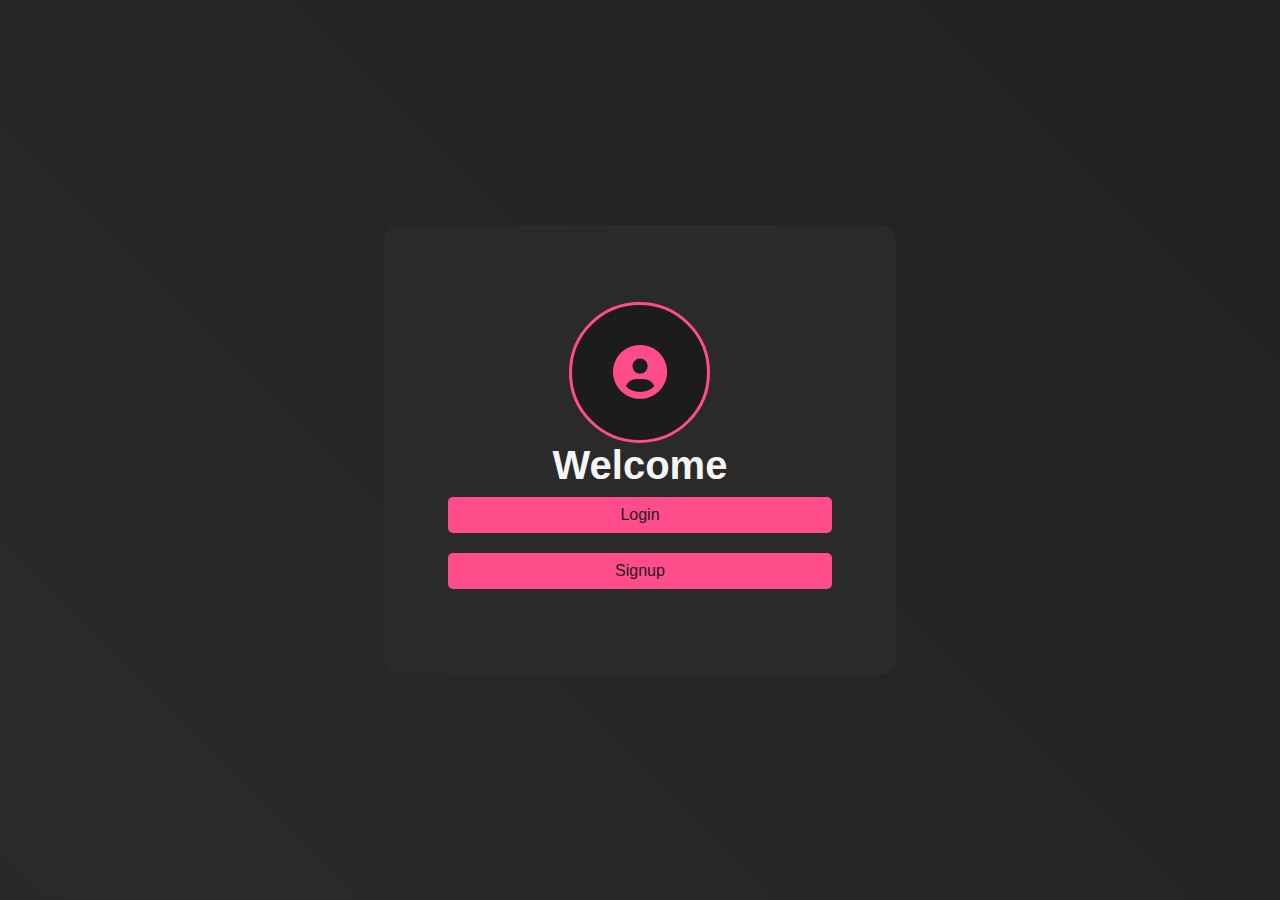
<file: index.html>
<!DOCTYPE html>
<html lang="en">
<head>
    <meta charset="UTF-8">
    <meta name="viewport" content="width=device-width, initial-scale=1.0">
    <title>Welcome</title>
    <link rel="stylesheet" href="https://cdnjs.cloudflare.com/ajax/libs/font-awesome/6.0.0/css/all.min.css">
    <link rel="stylesheet" href="style.css">
</head>
<body>
    <div class="root-container">
        <div class="display-items">
            <div id="animation" class="display-item">
                <i class="fas fa-user-circle"></i>
            </div>
            <h1 id="welcome-heading" class="display-item">
                Welcome
            </h1>
        </div>
        <div class="options-container">
            <a href="login.html" class="option-button" id="login-button">Login</a>
            <a href="signup.html" class="option-button" id="signup-button">Signup</a>
        </div>
    </div>
</body>
</html>
</file>
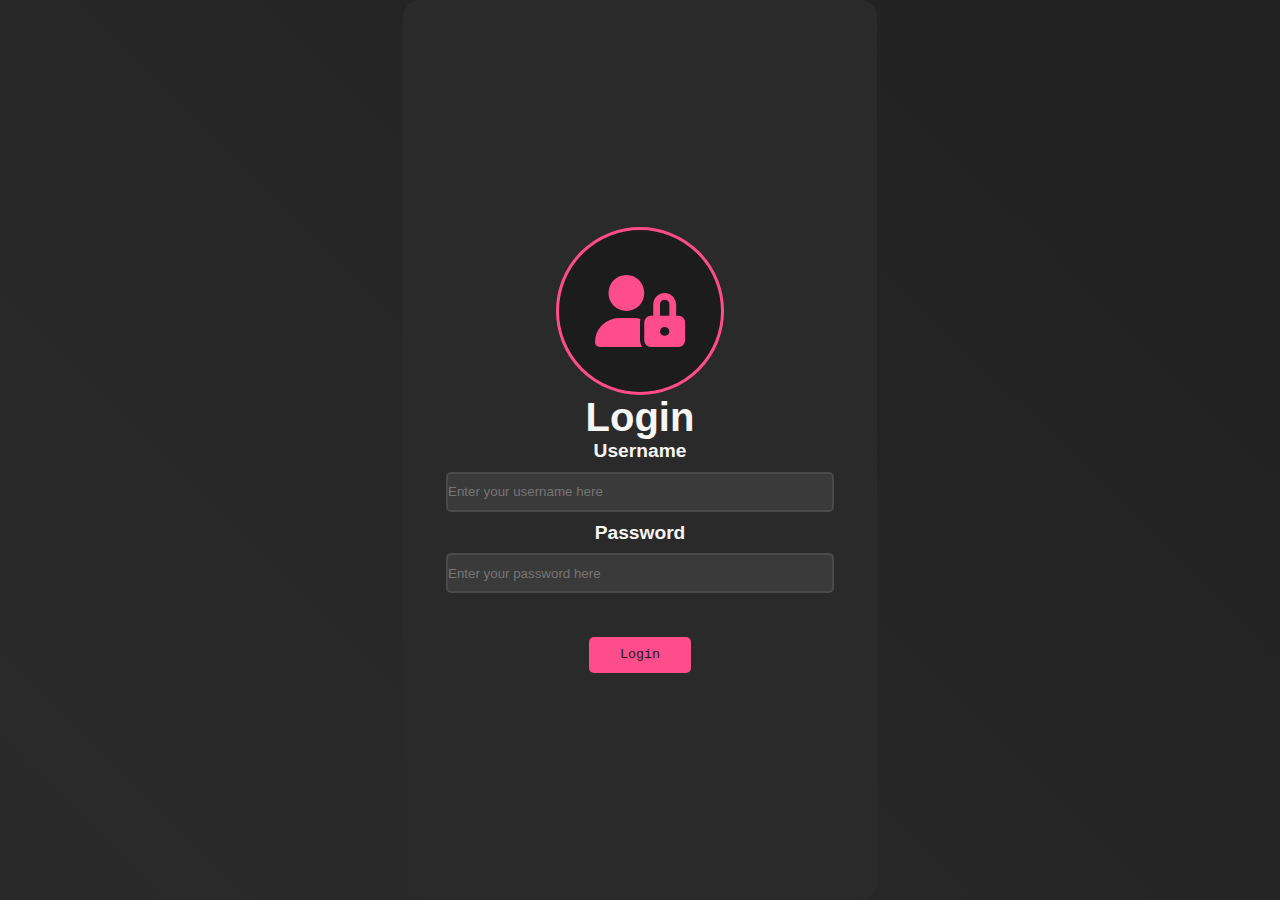
<file: login.html>
<!DOCTYPE html>
<html lang="en">
<head>
    <meta charset="UTF-8">
    <meta name="viewport" content="width=device-width, initial-scale=1.0">
    <title>User Login</title>
    <link rel="stylesheet" href="https://cdnjs.cloudflare.com/ajax/libs/font-awesome/6.0.0/css/all.min.css">
    <link rel="stylesheet" href="login.css">
</head>
<body>
    <div class="root-container">
        <div class="display-items">
            <div id="animation" class="display-item">
                <i class="fas fa-user-lock"></i>
            </div>
            <h1 id="login-heading" class="display-item">
                Login
            </h1>
        </div>
        <div class="login-form">
            <form class="login-form" action="login_action.php">

                <h3 id="username-heading" class="headings" class="login-form-item">
                    Username
                </h3>
                <input id="username-input" class="inputs" class="login-form-item" type="text" name="username" placeholder="Enter your username here">

                <h3 id="password-heading" class="headings" class="login-form-item">
                    Password
                </h3>
                <input id="password-input" class="inputs" class="login-form-item" type="password" name="password" placeholder="Enter your password here">

                <br />

                <input id="login-button" class="login-form-item" type="submit" value="Login">
            </form>
        </div>
    </div>
</body>
</html>
</file>
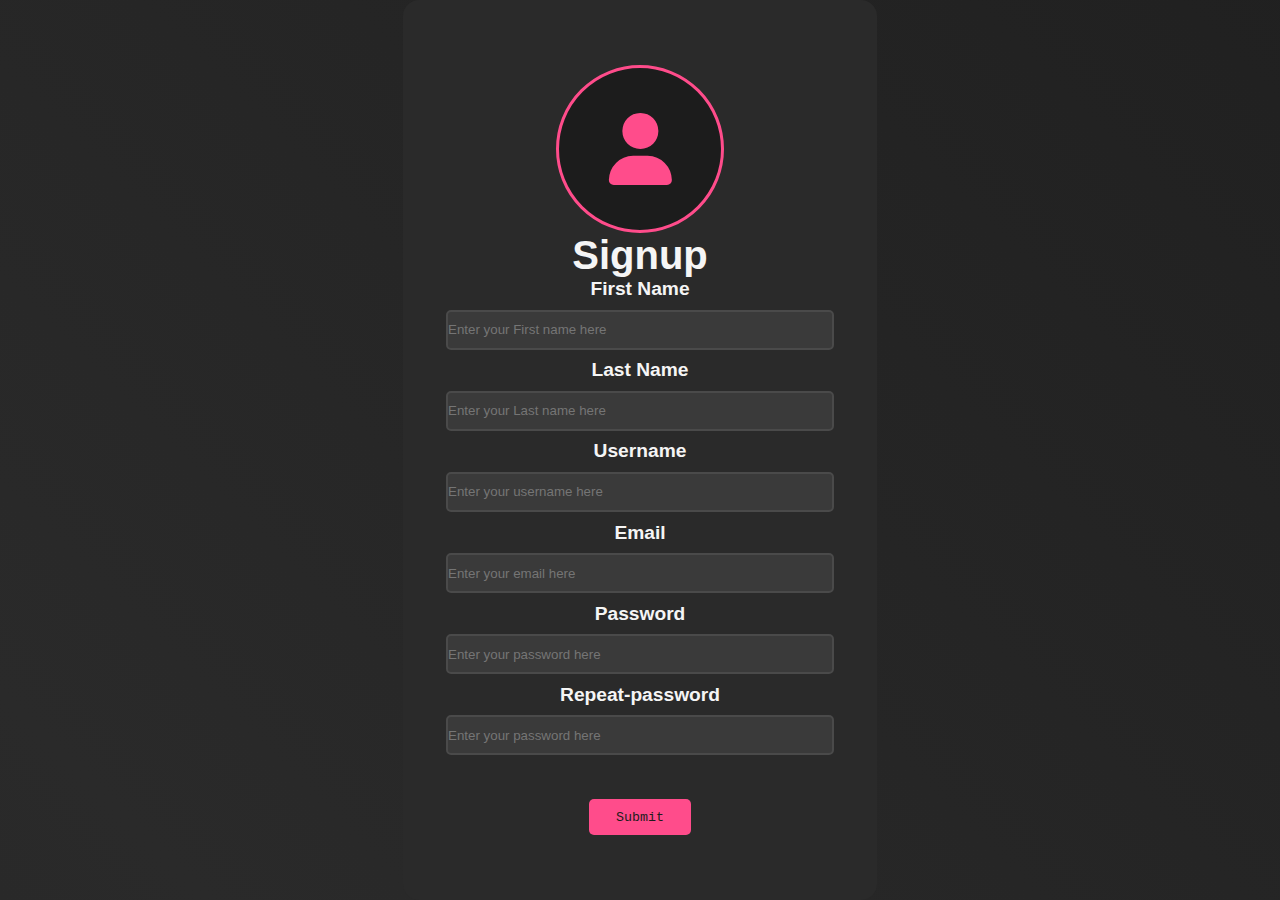
<file: signup.html>
<!DOCTYPE html>
<html lang="en">
<head>
    <meta charset="UTF-8">
    <meta name="viewport" content="width=device-width, initial-scale=1.0">
    <title>User Registeration</title>
    <link rel="stylesheet" href="https://cdnjs.cloudflare.com/ajax/libs/font-awesome/6.0.0/css/all.min.css">
    <link rel="stylesheet" href="signup.css">
</head>
<body>
    <div class="root-container">
        <div class="display-items">
            <div id="animation" class="display-item">
                <i class="fas fa-user"></i>
            </div>
            <h1 id="signup-heading" class="display-item">
                Signup
            </h1>
        </div>
        <div class="signup-form">
            <form class="signup-form" action="action.php">

                <h3 id="first-name-heading" class="headings" class="signup-form-item">
                    First Name
                </h3>
                <input id="first-name-input" class="inputs" class="signup-form-item" type="text" name="first-name" placeholder="Enter your First name here">

                <h3 id="last-name-heading" class="headings" class="signup-form-item">
                    Last Name
                </h3>
                <input id="last-name-input" class="inputs" class="signup-form-item" type="text" name="last-name" placeholder="Enter your Last name here">

                <h3 id="username-heading" class="headings" class="signup-form-item">
                    Username
                </h3>
                <input id="username-input" class="inputs" class="signup-form-item" type="text" name="username" placeholder="Enter your username here">

                <h3 id="email-heading" class="headings" class="signup-form-item">
                    Email
                </h3>
                <input id="email-input" class="inputs" class="signup-form-item" type="email" name="email" placeholder="Enter your email here">

                <h3 id="password-heading" class="headings" class="signup-form-item">
                    Password
                </h3>
                <input id="password-input" class="inputs" class="signup-form-item" type="password" name="password" placeholder="Enter your password here">

                <h3 id="repeat-password-heading" class="headings" class="signup-form-item">
                    Repeat-password
                </h3>
                <input id="repeat-password-input" class="inputs" class="signup-form-item" type="password" name="repeat-password" placeholder="Enter your password here">

                <br />

                <input id="submit-button" class="signup-form-item" type="submit">
            </form>
        </div>
    </div>
</body>
</html>
</file>
<file: style.css>
* {
    margin: 0;
    padding: 0;
}

body {
    display: flex;
    height: 100vh;
    justify-content: center;
    align-items: center;
    background: linear-gradient(45deg, #1C1C1C, #2A2A2A, #1C1C1C, #FF4C8B);
    background-size: 400% 400%;
    animation: backgroundAnimation 10s ease infinite;
}

@keyframes backgroundAnimation {
    0% {
        background-position: 0% 50%;
    }
    50% {
        background-position: 100% 50%;
    }
    100% {
        background-position: 0% 50%;
    }
}


.root-container {
    height: 50vh;
    width: 40vw;
    border-radius: 1em;
    background-color: #2A2A2A; 
    display: flex;
    flex-direction: column;
    align-items: center;
    justify-content: center; 
}

.root-container:hover {
    border: 3px solid #FF4C8B; 
}


.display-items {
    display: flex;
    flex-direction: column;
    align-items: center;
    justify-content: flex-start;
}


#animation {
    height: 15vh;
    width: 15vh;
    border: 3px solid #FF4C8B; 
    background-color: #1C1C1C; 
    border-radius: 50%;
    display: flex;
    align-items: center;
    justify-content: center;
    animation: input-animations 1.5s ease-in-out forwards;
}

#animation i {
    color: #FF4C8B; 
    font-size: 6vh; 
}


#welcome-heading {
    font-family: sans-serif;
    font-weight: 700;
    font-size: 2.5em;
    color: #F5F5F5; 
    animation: input-animations 1.5s ease-in-out forwards;
}


.options-container {
    display: flex;
    flex-direction: column;
    align-items: center;
}

.option-button {
    margin: 0.6rem;
    width: 30vw;
    height: 4vh;
    border-radius: 5px;
    font-family: sans-serif;
    text-align: center;
    background-color: #FF4C8B;
    color: #1C1C1C;
    text-decoration: none;
    line-height: 4vh; 
    border: none;
    cursor: pointer;
    font-weight: 500;
    animation: input-animations 1.5s ease-in-out forwards;
    display: flex;
    align-items: center;
    justify-content: center;
}

#login-button:hover, #signup-button:hover {
    background-color: #FF739C; 
}


@keyframes input-animations {
    0% {
        transform: scale(0, 0);
    }
    50% {
        transform: scale(1.5, 1.0667);
    }
    100% {
        transform: scale(1, 1);
    }
}
</file>
<file: login.css>
* {
    margin: 0;
    padding: 0;
}

body {
    display: flex;
    height: 100vh;
    justify-content: center;
    align-items: center;
    background: linear-gradient(45deg, #1C1C1C, #2A2A2A, #1C1C1C, #FF4C8B);
    background-size: 400% 400%;
    animation: backgroundAnimation 10s ease infinite;
}

@keyframes backgroundAnimation {
    0% {
        background-position: 0% 50%;
    }
    50% {
        background-position: 100% 50%;
    }
    100% {
        background-position: 0% 50%;
    }
}


.root-container {
    height: 100vh;
    width: 37vw;
    border-radius: 1em;
    background-color: #2A2A2A; 
    display: flex;
    flex-direction: column;
    align-items: center;
    justify-content: center; 
}

.root-container:hover {
    border: 3px solid #FF4C8B; 
}


.display-items {
    display: flex;
    flex-direction: column;
    align-items: center;
    justify-content: flex-start;
}


#animation {
    height: 18vh;
    width: 18vh;
    border: 3px solid #FF4C8B; 
    background-color: #1C1C1C; 
    border-radius: 50%;
    display: flex;
    align-items: center;
    justify-content: center;
    animation: input-animations 1.5s ease-in-out forwards;
}

#animation i {
    color: #FF4C8B;
    font-size: 8vh; 
}


#login-heading {
    font-family: sans-serif;
    font-weight: 700;
    font-size: 2.5em;
    color: #F5F5F5;
    animation: input-animations 1.5s ease-in-out forwards;
}

.headings {
    font-family: sans-serif;
    font-size: 1.2rem;
    text-align: center;
    color: #F5F5F5; 
    animation: input-animations 1.5s ease-in-out forwards;
}

.headings:hover {
    font-size: 1.3rem;
}


.login-form {
    display: flex;
    flex-direction: column;
    justify-content: center; 
    align-items: center; 
}


.inputs {
    margin: 0.6rem;
    width: 30vw;
    height: 4vh;
    border-radius: 5px;
    font-family: sans-serif;
    background-color: #3A3A3A;
    color: #F5F5F5; 
    border: 2px solid #4A4A4A;
    animation: input-animations 1.5s ease-in-out forwards;
}

.inputs:hover {
    border: 3px solid #FF4C8B; 
    width: 32vw;
}


#login-button {
    height: 4vh;
    width: 8vw;
    text-align: center;
    background-color: #FF4C8B; 
    color: #1C1C1C; 
    border: none;
    border-radius: 5px;
    cursor: pointer;
    font-family: Courier;
    font-weight: 500;
    animation: input-animations 1.5s ease-in-out forwards;
    margin-top: 1rem;
}

#login-button:hover {
    background-color: #FF739C; 
}


@keyframes input-animations {
    0% {
        transform: scale(0, 0);
    }
    50% {
        transform: scale(1.5, 1.0667);
    }
    100% {
        transform: scale(1, 1);
    }
}
</file>
<file: signup.css>
* {
    margin: 0;
    padding: 0;
}

body {
    display: flex;
    height: 100vh;
    justify-content: center;
    align-items: center;
    background: linear-gradient(45deg, #1C1C1C, #2A2A2A, #1C1C1C, #FF4C8B);
    background-size: 400% 400%;
    animation: backgroundAnimation 10s ease infinite;
}

@keyframes backgroundAnimation {
    0% {
        background-position: 0% 50%;
    }
    50% {
        background-position: 100% 50%;
    }
    100% {
        background-position: 0% 50%;
    }
}

.display-items {
    display: flex;
    flex-direction: column;
    align-items: center;
    justify-content: flex-start;
}

#animation {
    height: 18vh;
    width: 18vh;
    border: 3px solid #FF4C8B;
    background-color: #1C1C1C; 
    border-radius: 50%;
    display: flex;
    align-items: center;
    justify-content: center;
    animation: input-animations 1.5s ease-in-out forwards;
}

#animation i {
    color: #FF4C8B; 
    font-size: 8vh; 
}


#signup-heading {
    font-family: sans-serif;
    font-weight: 700;
    font-size: 2.5em;
    color: #F5F5F5;
    animation: input-animations 1.5s ease-in-out forwards;
}

.root-container {
    height: 100vh;
    width: 37vw;
    border-radius: 1em;
    background-color: #2A2A2A; 
    display: flex;
    flex-direction: column;
    align-items: center;
    justify-content: center; 
}

.root-container:hover {
    border: 3px solid #FF4C8B; 
}

.signup-form {
    display: flex;
    flex-direction: column;
    justify-content: center; 
    align-items: center; 
}

.headings {
    font-family: sans-serif;
    font-size: 1.2rem;
    text-align: center;
    color: #F5F5F5; 
    animation: input-animations 1.5s ease-in-out forwards;
}

.inputs {
    margin: 0.6rem;
    width: 30vw;
    height: 4vh;
    border-radius: 5px;
    font-family: sans-serif;
    background-color: #3A3A3A; 
    color: #F5F5F5; 
    border: 2px solid #4A4A4A; 
    animation: input-animations 1.5s ease-in-out forwards;
}

.inputs:hover {
    border: 3px solid #FF4C8B; 
    width: 32vw;
}

.headings:hover {
    font-size: 1.3rem;
}

#submit-button {
    height: 4vh;
    width: 8vw;
    text-align: center;
    background-color: #FF4C8B;
    color: #1C1C1C; 
    border: none;
    border-radius: 5px;
    cursor: pointer;
    font-family: Courier;
    font-weight: 500;
    animation: input-animations 1.5s ease-in-out forwards;
    margin-top: 1rem; 
}

#submit-button:hover {
    background-color: #FF739C; 
}

@keyframes input-animations {
    0% {
        transform: scale(0, 0);
    }
    50% {
        transform: scale(1.5, 1.0667);
    }
    100% {
        transform: scale(1, 1);
    }
}
</file>
